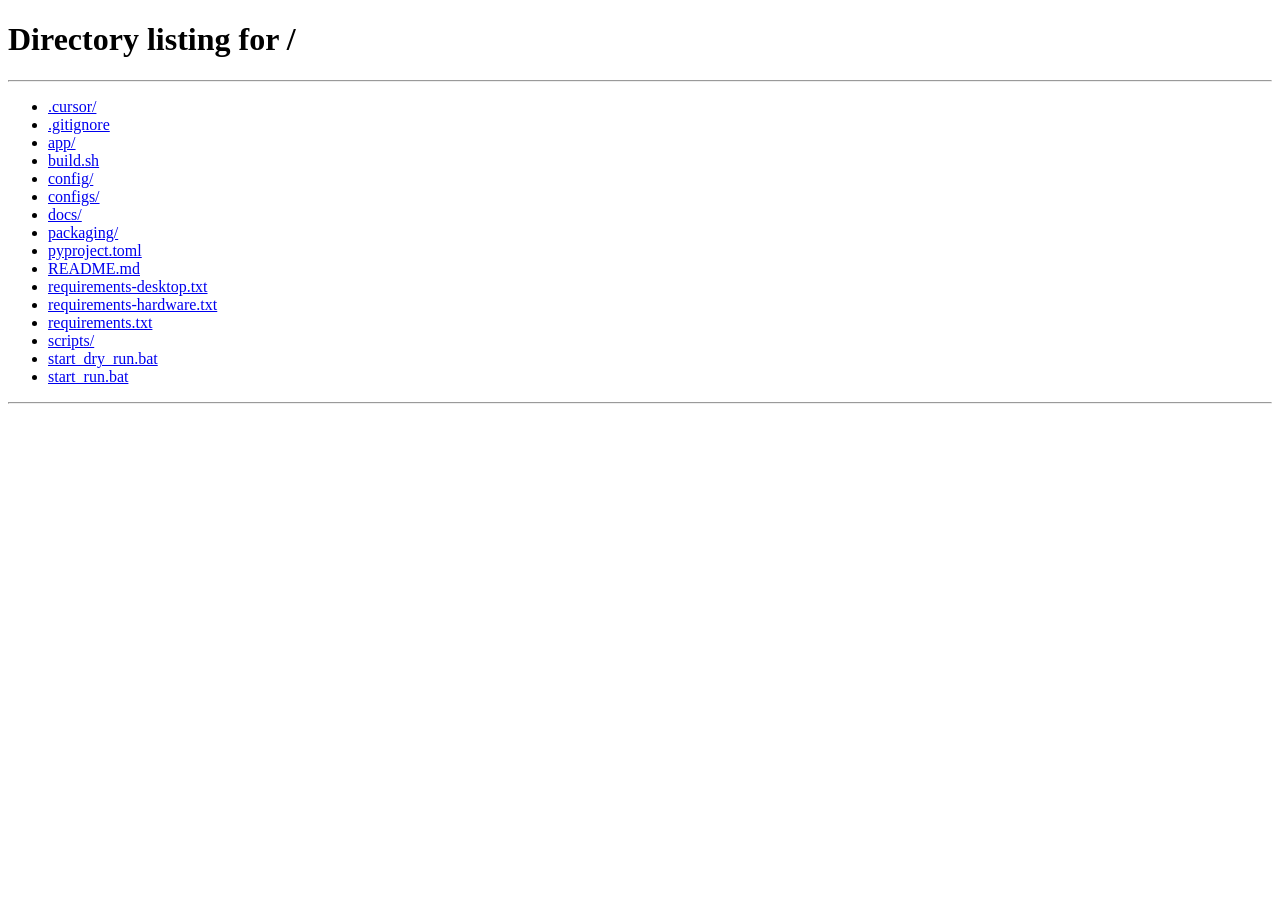
<file: packaging/frontend-dist-stub/index.html>
<!DOCTYPE html>
<html lang="zh-CN">
<head>
  <meta charset="utf-8" />
  <title>sensors-view</title>
  <meta http-equiv="refresh" content="0;url=/" />
</head>
<body>
  <p>sensors-view desktop — open the local FastAPI UI.</p>
</body>
</html>
</file>
